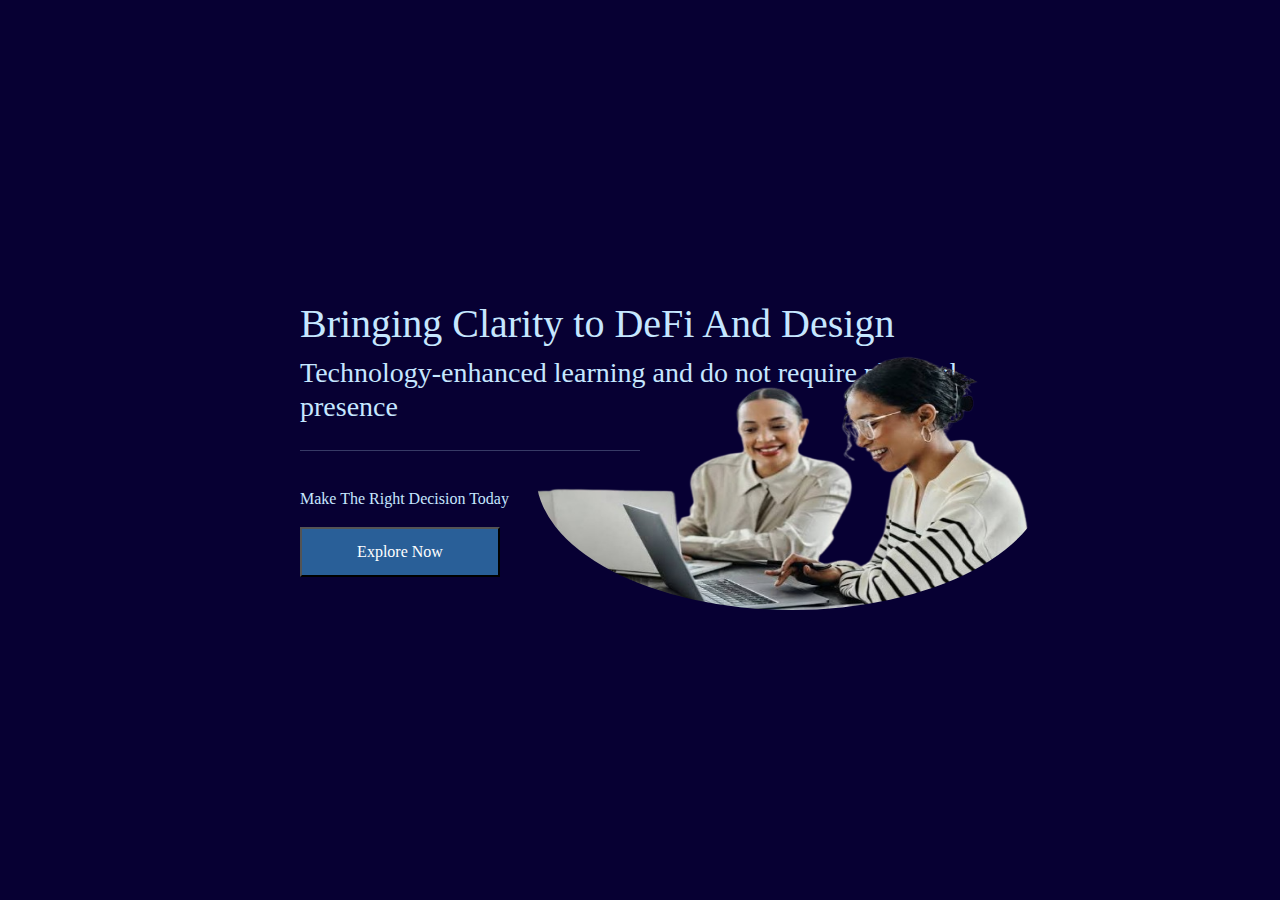
<file: index.html>
<!DOCTYPE html>
<html>

 <head>
   <meta charset="utf-8">
   <title>Stealth'</title>
   <link rel="stylesheet" href="css/style.css">

    <!-- bootstrap cdn -->
   <link href="https://cdn.jsdelivr.net/npm/bootstrap@5.3.3/dist/css/bootstrap.min.css" rel="stylesheet" integrity="sha384-QWTKZyjpPEjISv5WaRU9OFeRpok6YctnYmDr5pNlyT2bRjXh0JMhjY6hW+ALEwIH" crossorigin="anonymous">
 

  
   <!-- java script cdn -->
   <script src="https://cdn.jsdelivr.net/npm/@popperjs/core@2.11.8/dist/umd/popper.min.js" integrity="sha384-I7E8VVD/ismYTF4hNIPjVp/Zjvgyol6VFvRkX/vR+Vc4jQkC+hVqc2pM8ODewa9r" crossorigin="anonymous"></script>
   <script src="https://cdn.jsdelivr.net/npm/bootstrap@5.3.3/dist/js/bootstrap.min.js" integrity="sha384-0pUGZvbkm6XF6gxjEnlmuGrJXVbNuzT9qBBavbLwCsOGabYfZo0T0to5eqruptLy" crossorigin="anonymous"></script>
 
  </head>

  <Body style="background-color: #070033; color: #c6e7ff; font-family: 'montserrat';">
    <section id="Home">
      


      <div>
        <div>

        </div>
        <div></div>
      </div>




      <div class="land">
        <img src="images/tired.png" alt="" class="pic">
          <h1>
            Bringing Clarity to DeFi And Design
          </h1>
          <h3>
            Technology-enhanced learning and do not require physical presence
          </h3>
          <hr class="centre">
          <p>
            Make The Right Decision Today
         </p>
         <a href="public.html">
           <button>Explore Now</button>
         </a>
        
          
       
      </div> 
    </section> 
  </Body>
</html>
</file>
<file: css/style.css>
Body{
    font-family: 'montserrat';
    overflow-x: hidden;
}
h1 {
    font-family: 'montserrat';
}

#Home{
    text-align: left;


}
.land{
   
    text-align: left;
   padding: 300px;
}
h3{
  padding-bottom: 11px;  
 
}
button{
    height: 50px;
   width: 200px;
   border-radius: 100px;
   background-color: #295f98;
   color: #fff;
  text-align: center;
  
}
button:hover {
    box-shadow: 0 0 10px rgba(0, 0, 0, 0.1), inset 0 0 1px rgba(255, 255, 255, 0.6);
    background: #fff;
    color: rgba(0, 35, 122, 0.7);
}
.centre{
    margin-left: 0 auto;
    width: 50%;
    padding: 10px;
   
}
.nav-item{
    padding-left: 200px;
    text-align: right;
}
.nav{
    position: fixed;
    background-color: #333;
    opacity: 0.8;
    text-align: center;
    
}
.row{
    text-align: left;
     padding-left: 300px;
     color: #070033;;
}
.good{
    text-align: center;
    color: #070033;
    padding-top: 20px;
}


.card{
    
    
    border-radius: 0px;
    color: #3b1e54;
}

.square{
    width: 200px;
    height: 200px;
    background-color: #f0f0f0;
}


.container{
    text-align: left;
   display: flex;
    align-items: center;
    justify-content: space-evenly;
    background: linear-gradient(135deg,#1f0030,#070033);
    padding: 10px;
    border-radius: 8px;
    width: 800px;
    height: 300px;
    color: #fff;
}
img{
    border-radius: 100%;
    width: 400px;
    height: 270px;
}

#outcast{
 
  justify-content: center;
  color: #fff;
  padding: 40px;
}


.main{
    min-height: 400px;
   display: flex;
   align-items: center;
   justify-content: space-around;
   background-color:;
   color: ;
}
.first{
   height: 550px; 
   width: 420px;
   background-color: #eeeeee;
   color: #070033;
   padding-bottom: 20px;
}

#cage{
    align-items: center;
    justify-content: center;
  
}

.card-img-top{
    border-radius: 50%;
    width: 250px;
    height: 150px;
    object-fit: cover;
}
 .sage{
    padding: 20px;
    text-align: center;
    color: #070033;
 }
page{
    justify-content: center;
    gap: 20px;
    padding-left: 150px;
}


.text-box{
     text-align: left;
    flex: 1;
   
    font-size: 1em;
    line-height: 1.4;
           
}
.case{
    text-align: center;
}
.gap-2{
    padding-top: 20px;
    padding-bottom: 20px;
    
}
.p-2{
    color: #070033;
    text-align: left;
    line-height: 1.5;
   padding: 0;
   margin: 0;
   word-spacing: normal;
}
  .pro{
   padding-left: 80px;

  }
  .pic{
    float: right;
   margin: 40px ;
  
    width: 40%;
    position: absolute;
    right: 15%;
  }
 

   .pp{
    float: left;
    width: 250px;
    border-radius: 100%;
   }

#About{
    padding: 30px;
   
    text-align: left;
    color: #070033;
    background-color: #eeeeee;
}
#Contact{
    text-align: center;
    color: #fff;
    background-color: #070033;
    padding: 20px 150px 10px;

}
#services{
    color: #070033;
    background-color: #eeeeee;
    text-align: left;
}

@import url(https://fonts.googleapis.com/css?family=Open+Sans);

html {
  height:100%;
  
}

nav {
  max-width: 960px;
  mask-image: linear-gradient(90deg, rgba(255, 255, 255, 0) 0%, #ffffff 25%, #ffffff 75%, rgba(255, 255, 255, 0) 100%);
  margin: 0 auto;
  padding:30px 30px;

 
}

nav ul {
  text-align: center;
  background: linear-gradient(90deg, rgba(255, 255, 255, 0) 0%, rgba(255, 255, 255, 0.2) 25%, rgba(255, 255, 255, 0.2) 75%, rgba(255, 255, 255, 0) 100%);
  box-shadow: 0 0 25px rgba(0, 0, 0, 0.1), inset 0 0 1px rgba(255, 255, 255, 0.6);
}

nav ul li {
  display: inline-block;
}

nav ul li a {
  padding: 18px;
  font-family: "Open Sans";
  text-transform:uppercase;
  color: rgba(0, 35, 122, 0.5);
  font-size: 18px;
  text-decoration: none;
  display: block;
}

nav ul li a:hover {
  box-shadow: 0 0 10px rgba(0, 0, 0, 0.1), inset 0 0 1px rgba(255, 255, 255, 0.6);
  background: rgba(255, 255, 255, 0.1);
  color: rgba(0, 35, 122, 0.7);
}


@media (max-width:600px){
    .card{
        
        width: 25rem;
        
        border-radius: 30px;
        color: #3b1e54;
        gap: 20px;
       
    }
     .cast{
        justify-content: center;

     }
    .age{
        gap: 50px; 
        column-gap: 30px;
        width: 20rem;
    }
    .rowd{
        justify-content: center;
    }
    .row{
        padding-left: 0px;
       padding-top: 0px;
        width: 100%;
       justify-content: center;
    }
    Body{
        overflow-x: hidden;
        font-family: montserrat;
        min-height: 100vh;
        
    }
      .land{
        padding: 200px;
      }
      
       .pic{
        padding-left: 100px;
       }
        img{
           flex-basis: 30%;   
           max-width: 40%;
        }
        .text-box{
            flex-basis: 70%;   
           max-width: 60%;
         
           font-size: 0.8em;
          
        }
    
    #About{
        font-size: 1.1em;
    }
    #services{
        font-size: 1.2em;
       

    }
    #contact{
        font-size: 1.2em;
    }
    #Home{
        font-size: 1.2em;
    }

    .nav{
        position: fixed;
        top: 0;
        width: 100%;
        z-index: 1000;
       
    }
}
</file>
